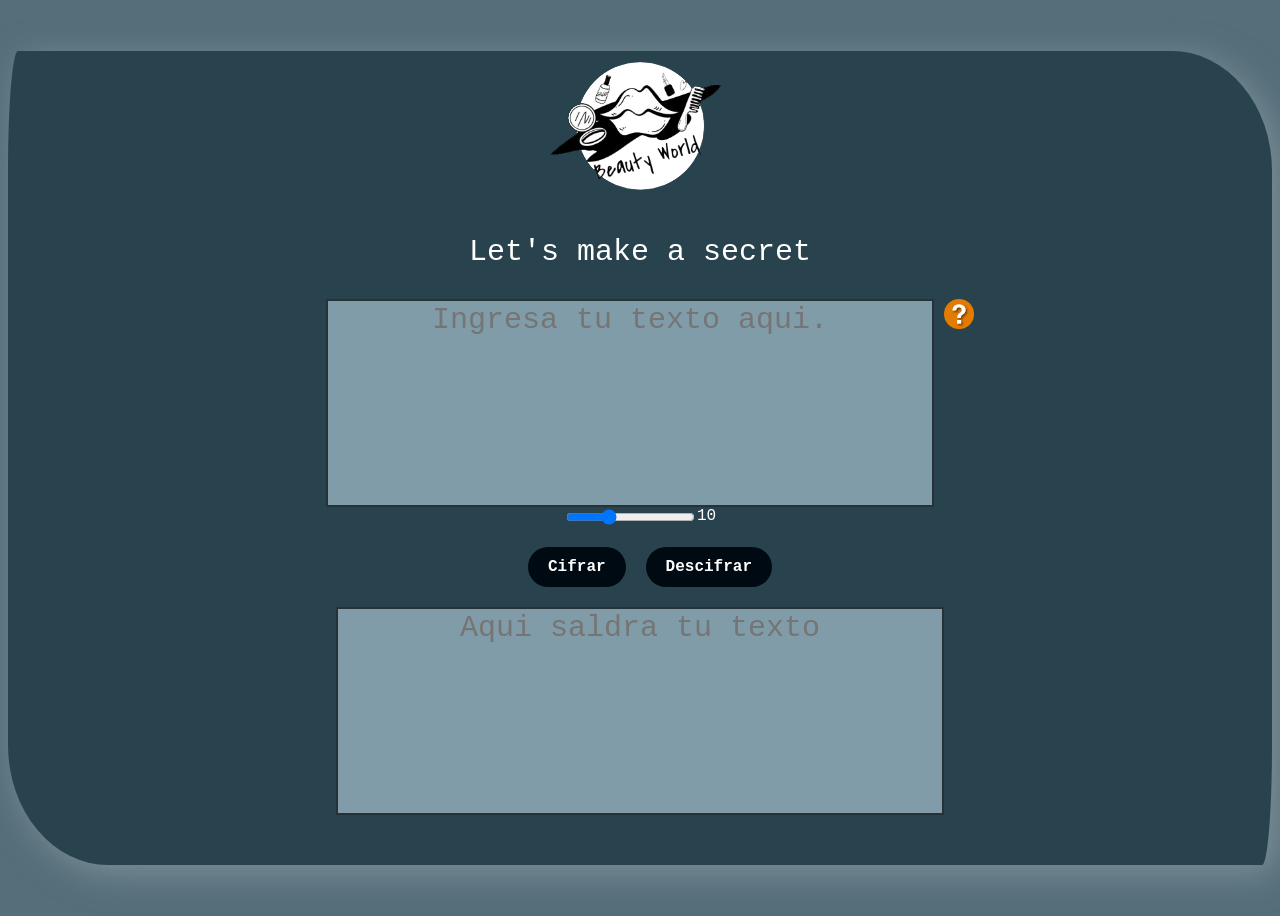
<file: index.html>
<!DOCTYPE html>
<html>
  <head>
    <meta charset="utf-8">
    <title>Caesar Cipher</title>
    <link rel="stylesheet" href="style.css" />
  </head>
  <body>
    <div id="root">
      
      <header id="inicio">
        <img src="img/logo.png" id="logo">
        <p id="titulo">Let's make a secret</p>
      </header>

      <div id="cuadro">

        <form id="cifrador">
          <!-- <input id="input-original" spellcheck="false" placeholder="Ingresa tu texto." type="text" name="text">-->
          <textarea name="text" id="input-original" cols="30" rows="10" placeholder="Ingresa tu texto aqui."></textarea>
        </form>

        <!--<input type="image" id="instrucciones" src="img/botonpregunta.png" >-->

        <div class="tooltip">
          <img id="instrucciones" src="img/botonpregunta.png">
          <span class="tooltiptext">Bienvend@, porfavor lee con atencion las siguientes instrucciones.  <p>CIFRADOR:</p>   <p>1. Escribe tu texto en el primer cuadro.</p>  <p>2. Escoge el numero de pasos que quieres que se corra la letra en el abecedario.</p> <p>3. Pulsa el boton -cifrar- para ver el resultado.</p> <p> DECIFRADOR:</p> <p>1.Porfavor ingresa el texto que quiera Decifrar</p> <p>2. Escoge el numero de pasos que se usaron para cifrar la palabra</p> <p>3. Pulsa el boton -descifrar- para ver el resultado.</p></span>
        </div>

      </div>

      <div id="barra">
        <input id="rango" type="range" value="10" min="1" max="30" oninput="this.nextElementSibling.value = this.value">
        <output>10</output>
      </div>

      <div id="botones">
        <button id="button" class="button">Cifrar</button>
        <button id="buton" class="button">Descifrar</button>
      </div>

      <div id="resultado">
        <!--<p id="texto"></p>-->
        <textarea name="texto" id="texto" cols="30" rows="10" readonly="false" placeholder="Aqui saldra tu texto"></textarea>
      </div>

    </div>
    <script src="index.js" type="module"></script>
  </body>
</html>
</file>
<file: style.css>
*{
    font-family: calibri, monospace;
  }

body{
    height: 100vh;
    display: flex;
    justify-content: center;
    align-items: center;
    background-color: #546E7A;
}

#root {
    align-items: center;
    justify-content: center;
    width: 150vh;
    box-shadow: 8px 8px 35px 0px #7e9097;
    border-radius: 10px 100px / 120px;
    background-color: #29434e;
  }

  #inicio{
    display: flex;
    justify-content: center;
    align-items: center;
    align-content: center;
    flex-direction: column;
  }

  #logo{
    padding: 0;
    margin-top: 5px;
    display: flex;
    justify-content: center;
    align-items: center;

  }

  #titulo{
    justify-content: center;
    align-items: center;
    text-align: center;
    color: rgb(255, 255, 255);
    padding: 0;
    font-size: 30px;
  }

  #input-original {
    height:  200px;
    width: 600px;
    align-items: center;
    justify-content: center;
    flex-direction: row;
    font-size: 30px;
    resize: none;
    margin: 0;
    background-color: #819CA9;
    border-color:#263238;
    border-width: 2px;
    color: white;
    margin-left: 20px;
  }


  #barra{
    display: flex;
    justify-content: center;
    color: rgb(255, 255, 255);
  }

  

  #botones{
      display: flex;
      padding: 20px 20px 20px 20px;
      justify-content: center;
      align-items: center;
  }


  .button{
    align-items: center;
    background-color: #000a12;
    border: 0;
    border-radius: 100px;
    box-sizing: border-box;
    color: #ffffff;
    cursor: pointer;
    display: inline-flex;
    font-size: 16px;
    font-weight: 600;
    justify-content: center;
    line-height: 20px;
    max-width: 480px;
    min-height: 40px;
    min-width: 0px;
    overflow: hidden;
    padding: 0px;
    padding-left: 20px;
    padding-right: 20px;
    text-align: center;
    touch-action: manipulation;
    transition: background-color 0.167s;
    vertical-align: middle;
    margin-left: 20px;
  }

  .button:hover{ 
    background-color: #012f55;
    color: #ffffff;
  }

  #instrucciones{
    margin: 0;
    padding: 0;
    display: flex;
    align-items: flex-end;
    justify-content: center;
    height: 30px;
    margin-left: 10px;
    cursor: pointer;
  }
  

  .resultado{
    margin: 0;
    align-items: center;
    justify-content: center;
  }

  #texto{
    height:  200px;
    width: 600px;
    align-items: center;
    justify-content: center;
    text-align: center;
    flex-direction: row;
    font-size: 30px;
    resize: none;
    margin-bottom: 50px;
    background-color: #819CA9;
    border-color:#263238;
    border-width: 2px;
    color: white;
  }

  textarea {
    margin: auto;
    display: block;
    text-align: center;
}


#cuadro{
  display: flex;
  justify-content: center;
}


.tooltip {
  position: relative;
  display: inline-block;
}


.tooltip .tooltiptext {
  visibility: hidden;
  width: 400px;
  background-color: black;
  color: #fff;
  text-align: center;
  padding: 5px 0;
  border-radius: 6px;
  position: absolute;
  z-index: 1;
}


.tooltip:hover .tooltiptext {
  visibility: visible;
}
</file>
